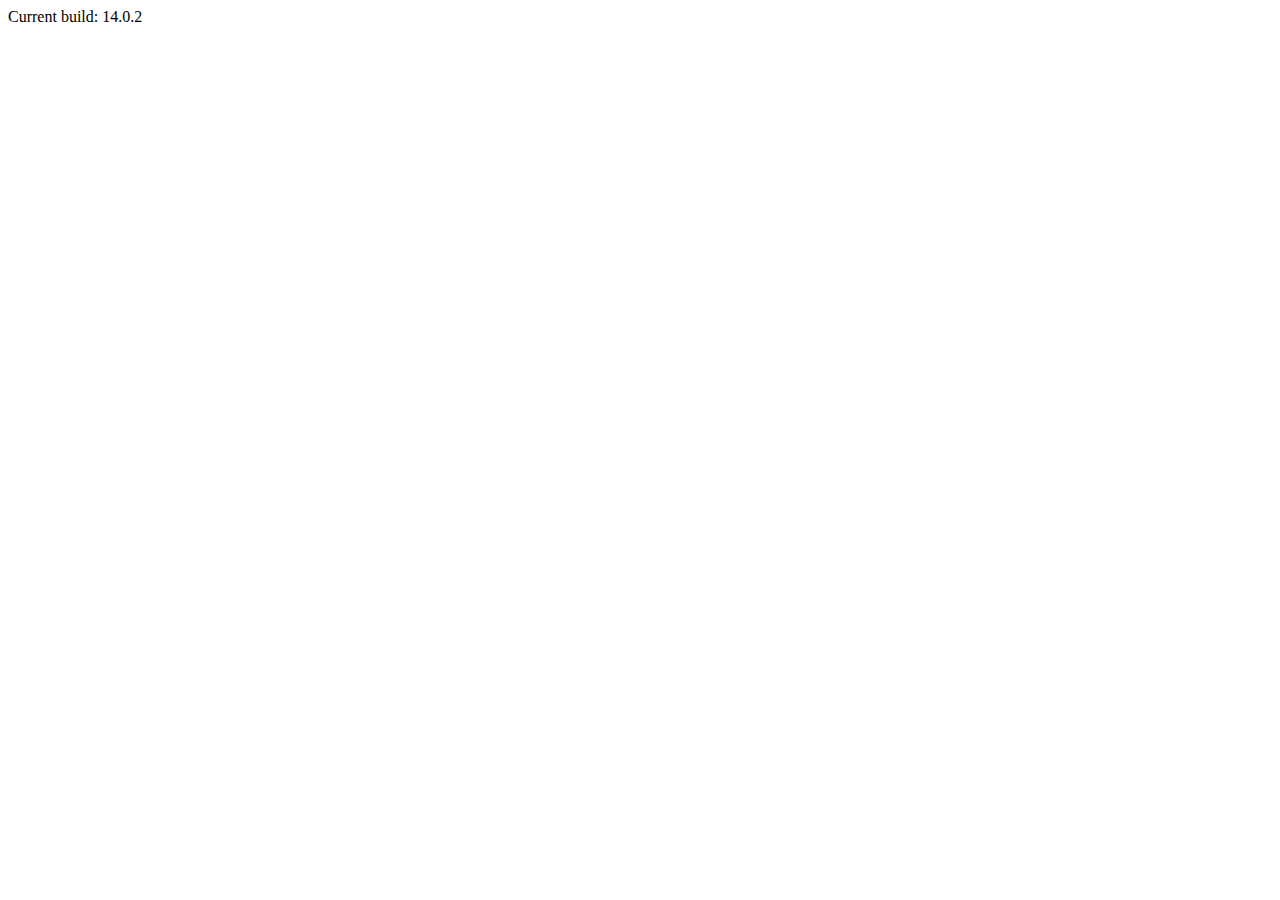
<file: src/index.html>
<!doctype html>
<html lang="en">
<head>
  <meta charset="utf-8">
  <title>Accordion overview</title>
  <base href="/">
  <meta name="viewport" content="width=device-width, initial-scale=1">
  <link rel="preconnect" href="https://fonts.gstatic.com">
  <link href="https://fonts.googleapis.com/css2?family=Roboto:wght@300;400;500&display=swap" rel="stylesheet">
  <link href="https://fonts.googleapis.com/icon?family=Material+Icons" rel="stylesheet">
</head>
<body class="mat-typography mat-app-background">
  <cdk-accordion-overview-example></cdk-accordion-overview-example>
  <span class="version-info">Current build: 14.0.2</span>
</body>
</html>
</file>
